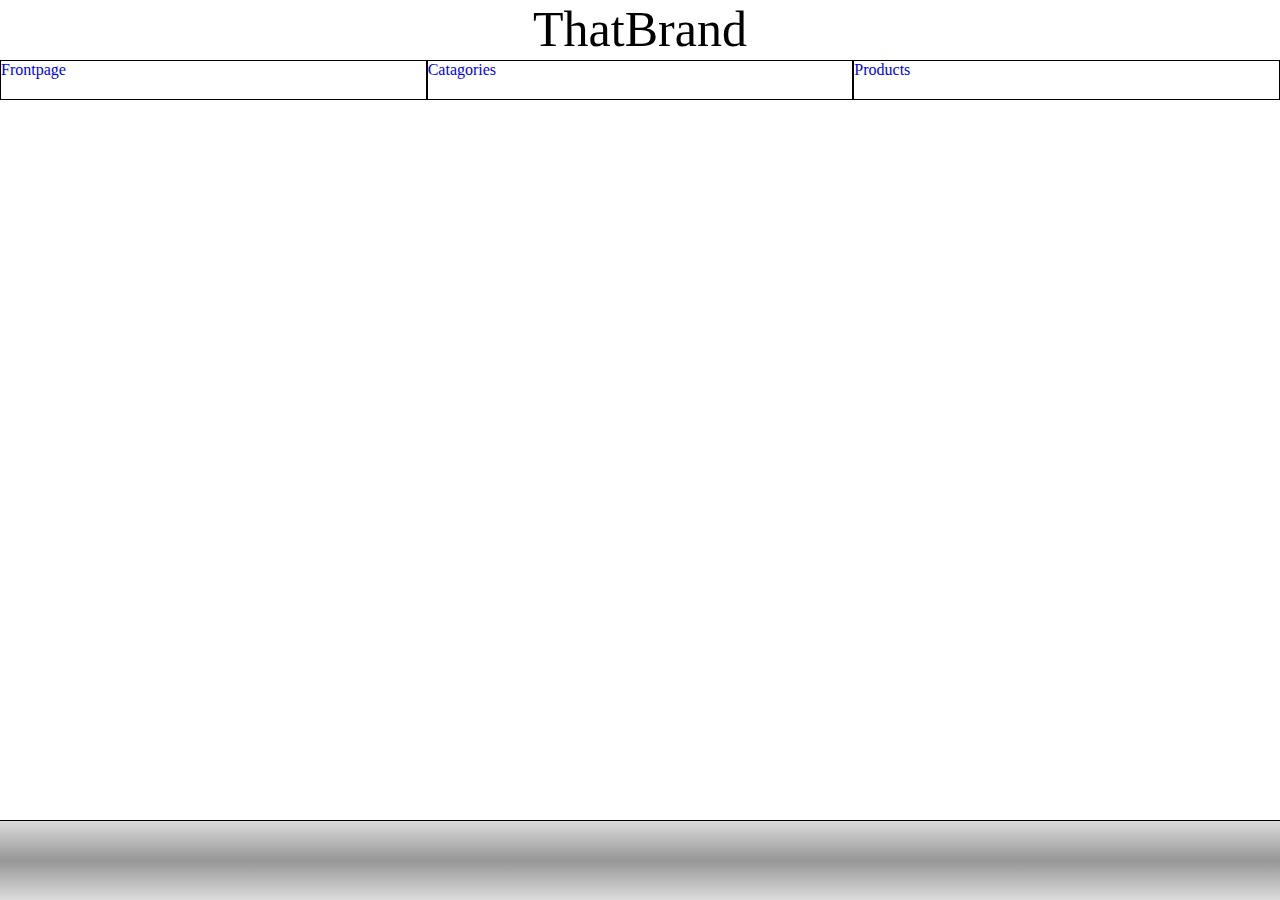
<file: pages/catagories.html>
<!DOCTYPE html>
<html lang="en">

<head>
    <meta charset="UTF-8">
    <meta name="viewport" content="width=device-width, initial-scale=1.0">
    <title>Categories</title>

    <link rel="stylesheet" href="../css/stylesheet.css">
</head>

<body>

    <header>

        <div id="logo">
            <a href="../index.html">
                <p class="logoP">ThatBrand</p>
            </a>
        </div>

        <div id="menu">
            <nav>
                <ul>
                    <li class="navItem1"><a href="../index.html">Frontpage</a></li>
                    <li class="navItem2"><a href="catagories.html#">Catagories</a></li>
                    <li class="navItem3"><a href="productList.html">Products</a></li>
                </ul>
            </nav>
        </div>
    </header>

    <main>

        <template>
            <a class="catLink" href="">
                <div class="catDiv">
                    <h2></h2>
                </div>
            </a>
        </template>


    </main>

    <footer>
    </footer>
    <script src="../js/categories.js"></script>
</body>

</html>
</file>
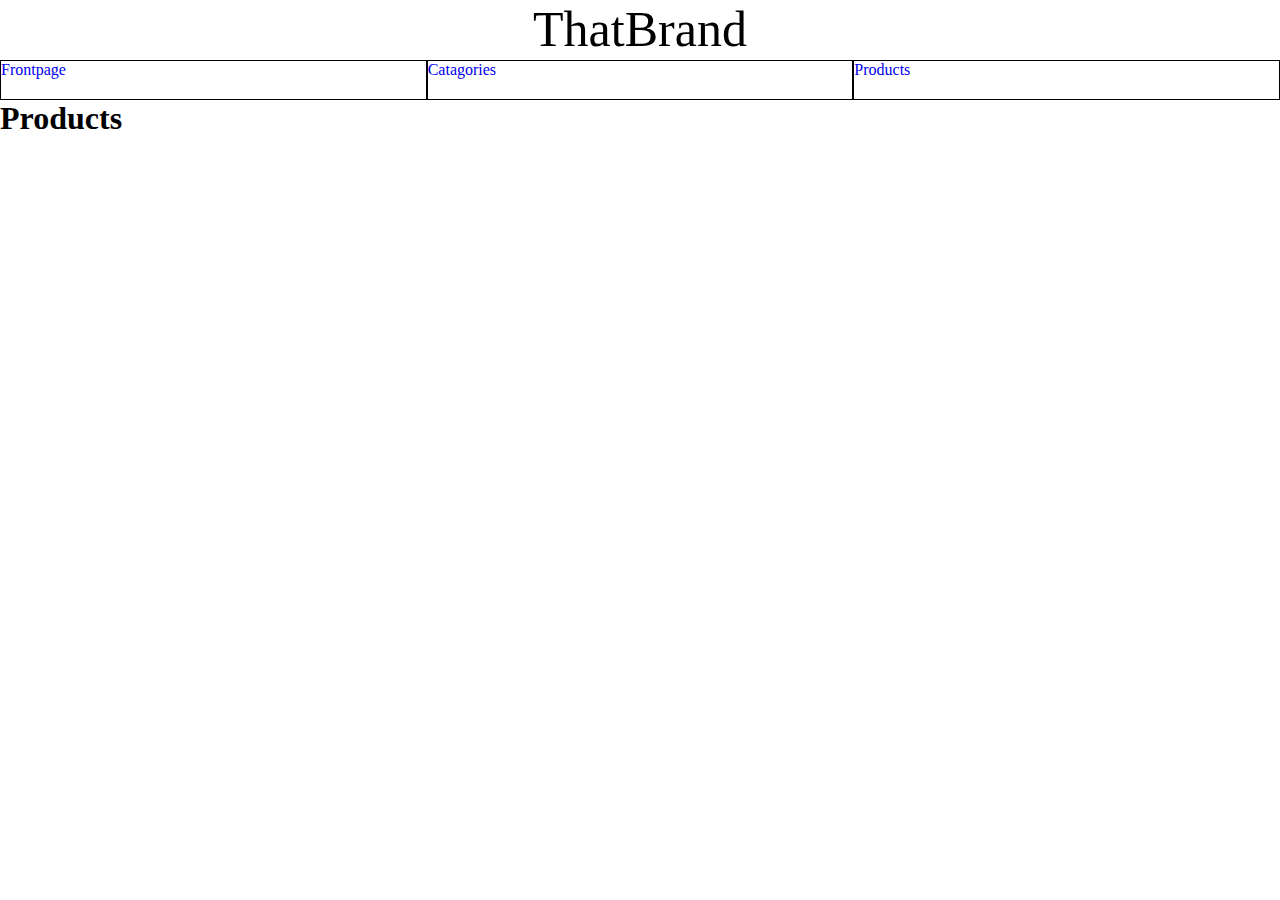
<file: pages/product-list.html>
<!DOCTYPE html>
<html lang="en">

<head>
    <meta charset="UTF-8">
    <meta name="viewport" content="width=device-width, initial-scale=1.0">
    <title>Catagories</title>

    <link rel="stylesheet" href="../css/stylesheet.css">
</head>

<body>

    <header>

        <div id="logo">
            <a href="index.html#">
                <p class="logoP">ThatBrand</p>
            </a>
        </div>

        <div id="menu">
            <nav>
                <ul>
                    <li class="navItem1"><a href="index.html#">Frontpage</a></li>
                    <li class="navItem2"><a href="pages/catagories.html">Catagories</a></li>
                    <li class="navItem3"><a href="pages/product-list.html">Products</a></li>
                </ul>
            </nav>
        </div>
    </header>
    <main>
        <div class="overview">
            <h1>Products</h1>
        </div>
    </main>

</body>
</file>
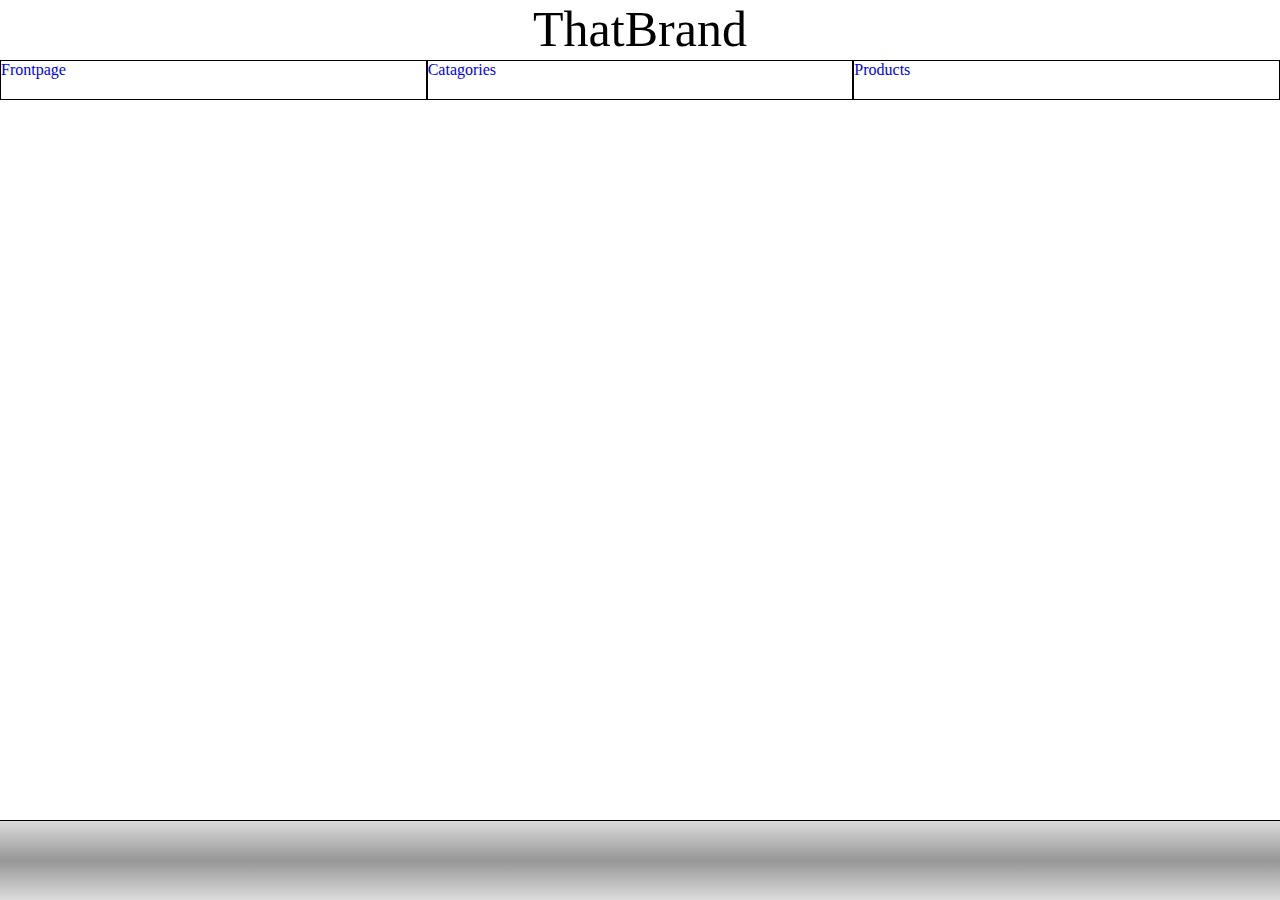
<file: pages/productList.html>
<!DOCTYPE html>
<html lang="en">

<head>
    <meta charset="UTF-8">
    <meta name="viewport" content="width=device-width, initial-scale=1.0">
    <title>Products</title>

    <link rel="stylesheet" href="../css/stylesheet.css">
</head>

<body>

    <header>

        <div id="logo">
            <a href="../index.html">
                <p class="logoP">ThatBrand</p>
            </a>
        </div>

        <div id="menu">
            <nav>
                <ul>
                    <li class="navItem1"><a href="../index.html">Frontpage</a></li>
                    <li class="navItem2"><a href="catagories.html">Catagories</a></li>
                    <li class="navItem3"><a href="productList.html#">Products</a></li>
                </ul>
            </nav>
        </div>
    </header>
    <main>
        <div class="overview">

            <template>
                <a href="#" class="product">
                    <article>
                        <img class="image" src="" alt="">
                        <h3 class=""></h3>
                        <h4 class=""></h4>
                    </article>
                    <section class="productInfo">
                        <h2 class="productdisplayname">Cloths</h2>
                        <p class="brandname"></p>
                        <p class="Price"></p>
                        <p class="discount"></p>
                    </section>
                </a>
            </template>

        </div>
    </main>
    <footer>

    </footer>
    <script src="../js/productList.js"></script>

</body>

</html>
</file>
<file: css/stylesheet.css>
body {
  padding: 0;
  margin: 0;
  /* background-color: antiquewhite; */
  display: grid;
  min-height: 100svh;
  grid-template-rows: 100px auto 80px;
  font-size: 100%;
}

p,
h1,
h2,
h3 {
  margin: 0;
  padding: 0;
}

a,
ul,
li {
  margin: 0;
  padding: 0;
  text-decoration: none;
  list-style-type: none;
}

/* header */

header {
  display: grid;
  grid-template-columns: repeat(12, 1fr);
  grid-template-rows: 60px 40px;
}

#logo {
  /* background-color: brown; */
  grid-column: 1/13;
  display: flex;
  justify-content: center;
}

.logoP {
  font-size: 50px;
  color: black;
}

#menu {
  /* background-color: rgb(155, 155, 227); */
  grid-column: 1/13;
}

nav {
  width: 100%;
  height: 100%;
  /* background-color: antiquewhite; */
}

ul {
  width: 100%;
  height: 100%;
  /* background-color: rgb(189, 32, 217); */
  display: grid;
  grid-template-columns: repeat(12, 1fr);
  grid-template-areas: "a a a a b b b b c c c c";
}

.navItem1 {
  grid-area: a;
  border: 1px solid black;
}

.navItem2 {
  grid-area: b;
  border: 1px solid black;
}

.navItem3 {
  grid-area: c;
  border: 1px solid black;
}
/* main */

main {
  display: grid;
  grid-template-columns: repeat(12, 1fr);
  /* background-color: aquamarine; */
}

/* footer */
footer {
  background-image: linear-gradient(
    rgb(220, 220, 220),
    rgb(150, 150, 150),
    rgb(220, 220, 220)
  );
  border-top: 1px solid black;
}
</file>
